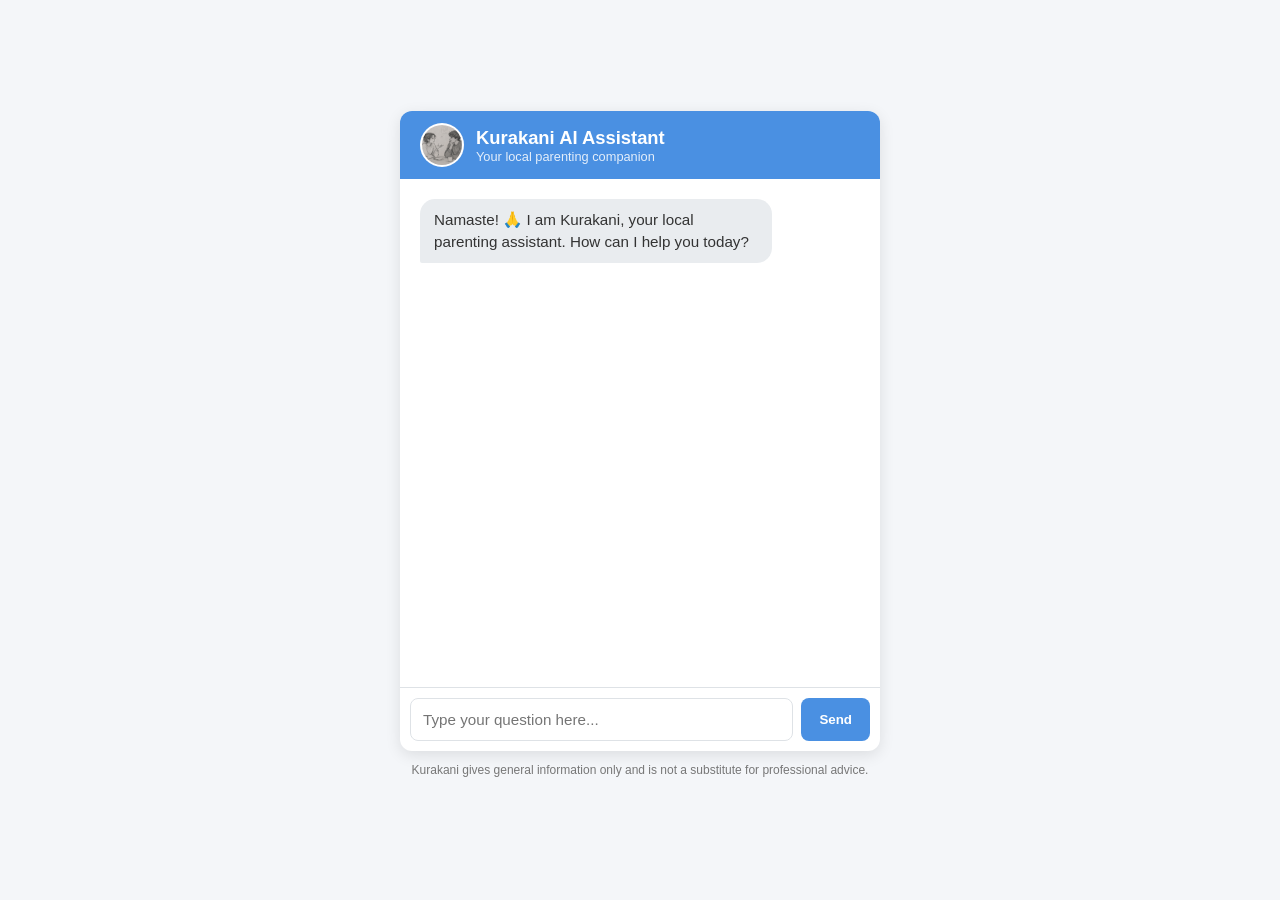
<file: static/index.html>
<!DOCTYPE html>
<html lang="en">
<head>
    <meta charset="UTF-8">
    <meta name="viewport" content="width=device-width, initial-scale=1.0">
    <title>Kurakani AI Assistant</title>
    <link rel="icon" href="images/logo.png">
    <link rel="stylesheet" href="css/style.css">
</head>
<body>
    <main class="chat-container">
        <header class="chat-header">
            <img src="images/logo.png" alt="Kurakani logo" class="app-avatar">
            <div>
                <h1>Kurakani AI Assistant</h1>
                <p class="subtitle">Your local parenting companion</p>
            </div>
        </header>

        <section class="chat-box" id="chatBox" aria-live="polite">
            <div class="message ai-message">Namaste! 🙏 I am Kurakani, your local parenting assistant. How can I help you today?</div>
        </section>

        <form class="input-area" id="chatForm">
            <input type="text" id="userInput" placeholder="Type your question here..."
                   maxlength="2000" autocomplete="off" aria-label="Your message">
            <button type="submit" id="sendButton">Send</button>
        </form>
    </main>

    <p class="disclaimer">
        Kurakani gives general information only and is not a substitute for professional advice.
    </p>

    <script src="js/chat.js"></script>
</body>
</html>
</file>
<file: static/css/style.css>
:root {
    --primary: #4a90e2;
    --primary-dark: #357abd;
    --bg: #f4f6f9;
    --bubble-ai: #e9ecef;
    --text: #333;
    --border: #dee2e6;
    --error: #c0392b;
}

* { box-sizing: border-box; }

body {
    font-family: "Segoe UI", Tahoma, Geneva, Verdana, sans-serif;
    background-color: var(--bg);
    color: var(--text);
    margin: 0;
    min-height: 100vh;
    display: flex;
    flex-direction: column;
    justify-content: center;
    align-items: center;
    padding: 16px;
}

.chat-container {
    width: 100%;
    max-width: 480px;
    height: min(640px, calc(100vh - 80px));
    background: #fff;
    box-shadow: 0 4px 15px rgba(0, 0, 0, 0.1);
    border-radius: 12px;
    display: flex;
    flex-direction: column;
    overflow: hidden;
}

.chat-header {
    background: var(--primary);
    color: #fff;
    padding: 12px 20px;
    display: flex;
    align-items: center;
    gap: 12px;
}

.chat-header h1 { font-size: 1.15rem; margin: 0; }
.chat-header .subtitle { font-size: 0.8rem; margin: 0; opacity: 0.85; }

.app-avatar {
    width: 44px;
    height: 44px;
    border-radius: 50%;
    object-fit: cover;
    border: 2px solid rgba(255, 255, 255, 0.4);
    background-color: #fff;
}

.chat-box {
    flex: 1;
    padding: 20px;
    overflow-y: auto;
    display: flex;
    flex-direction: column;
    gap: 12px;
}

.message {
    max-width: 80%;
    padding: 10px 14px;
    border-radius: 15px;
    font-size: 0.95rem;
    line-height: 1.45;
    white-space: pre-line;
    word-wrap: break-word;
}

.user-message {
    background: var(--primary);
    color: #fff;
    align-self: flex-end;
    border-bottom-right-radius: 2px;
}

.ai-message {
    background: var(--bubble-ai);
    align-self: flex-start;
    border-bottom-left-radius: 2px;
}

.ai-message.loading { font-style: italic; opacity: 0.7; }
.ai-message.error { background: #fdecea; color: var(--error); }

.input-area {
    display: flex;
    gap: 8px;
    border-top: 1px solid var(--border);
    padding: 10px;
}

.input-area input {
    flex: 1;
    padding: 12px;
    border: 1px solid var(--border);
    border-radius: 8px;
    font-size: 0.95rem;
}

.input-area input:focus { outline: 2px solid var(--primary); border-color: transparent; }

.input-area button {
    background: var(--primary);
    color: #fff;
    border: none;
    padding: 0 18px;
    border-radius: 8px;
    cursor: pointer;
    font-weight: bold;
    transition: background 0.2s;
}

.input-area button:hover { background: var(--primary-dark); }
.input-area button:disabled { opacity: 0.6; cursor: not-allowed; }

.disclaimer { font-size: 0.75rem; color: #777; text-align: center; max-width: 480px; }
</file>
